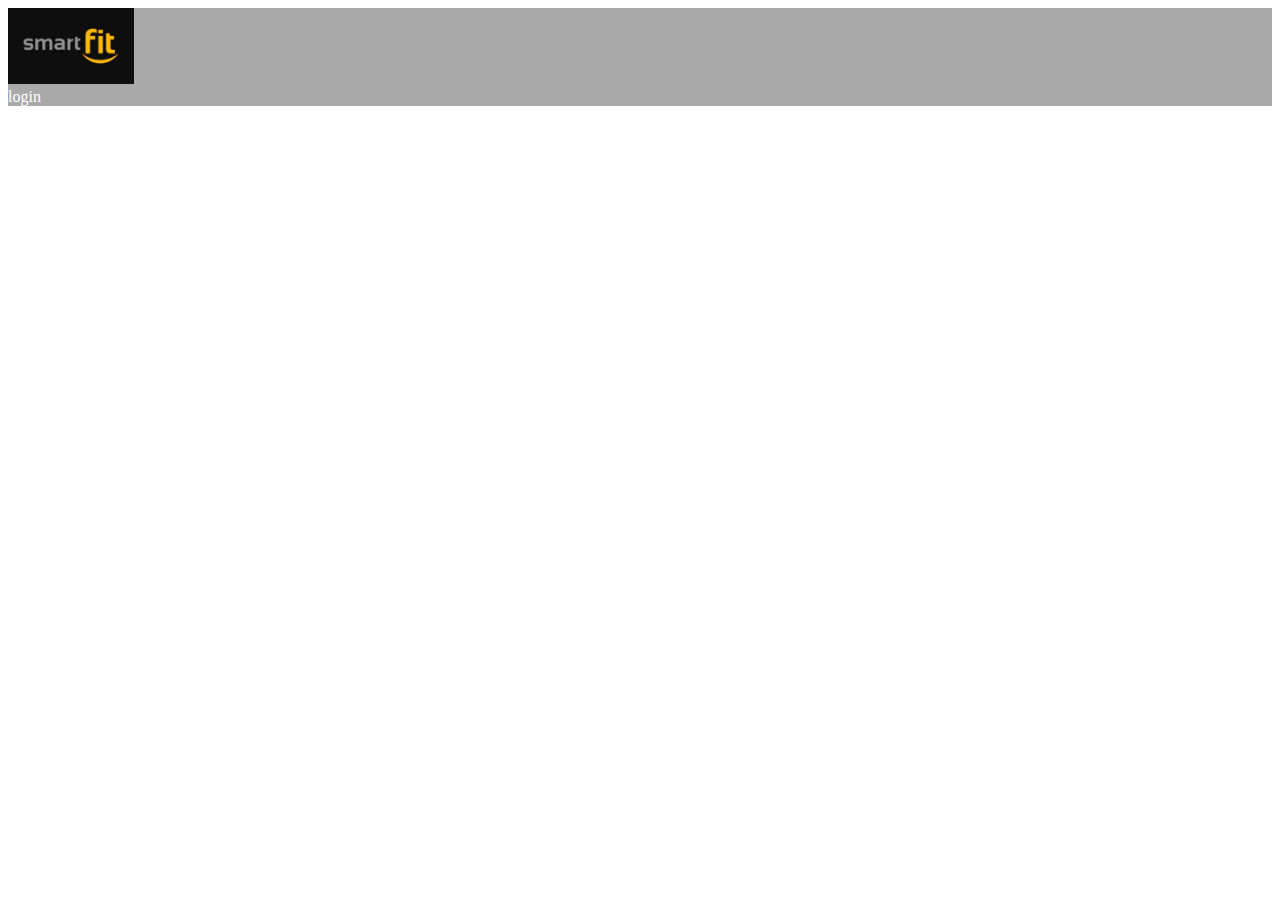
<file: index.html>
<!DOCTYPE html>
<html lang="en">
<head>
    <meta charset="UTF-8">
    <meta http-equiv="X-UA-Compatible" content="IE=edge">
    <meta name="viewport" content="width=device-width, initial-scale=1.0">
    <title>Document</title>
    <link rel="stylesheet" href="style.css">
</head>
    <body>
    <header>
        <img class="cabecalho-imagem" src="maxx fit.jpeg" alt="logo da smart fit">
        </ul>
            <li>login</li>
        </ul>
    </header>
</body>
</html>
</file>
<file: style.css>
header{
    background-color: darkgray;
    color :white
}

.cabecalho-imagem{
    width: 10%;
    
}
</file>
